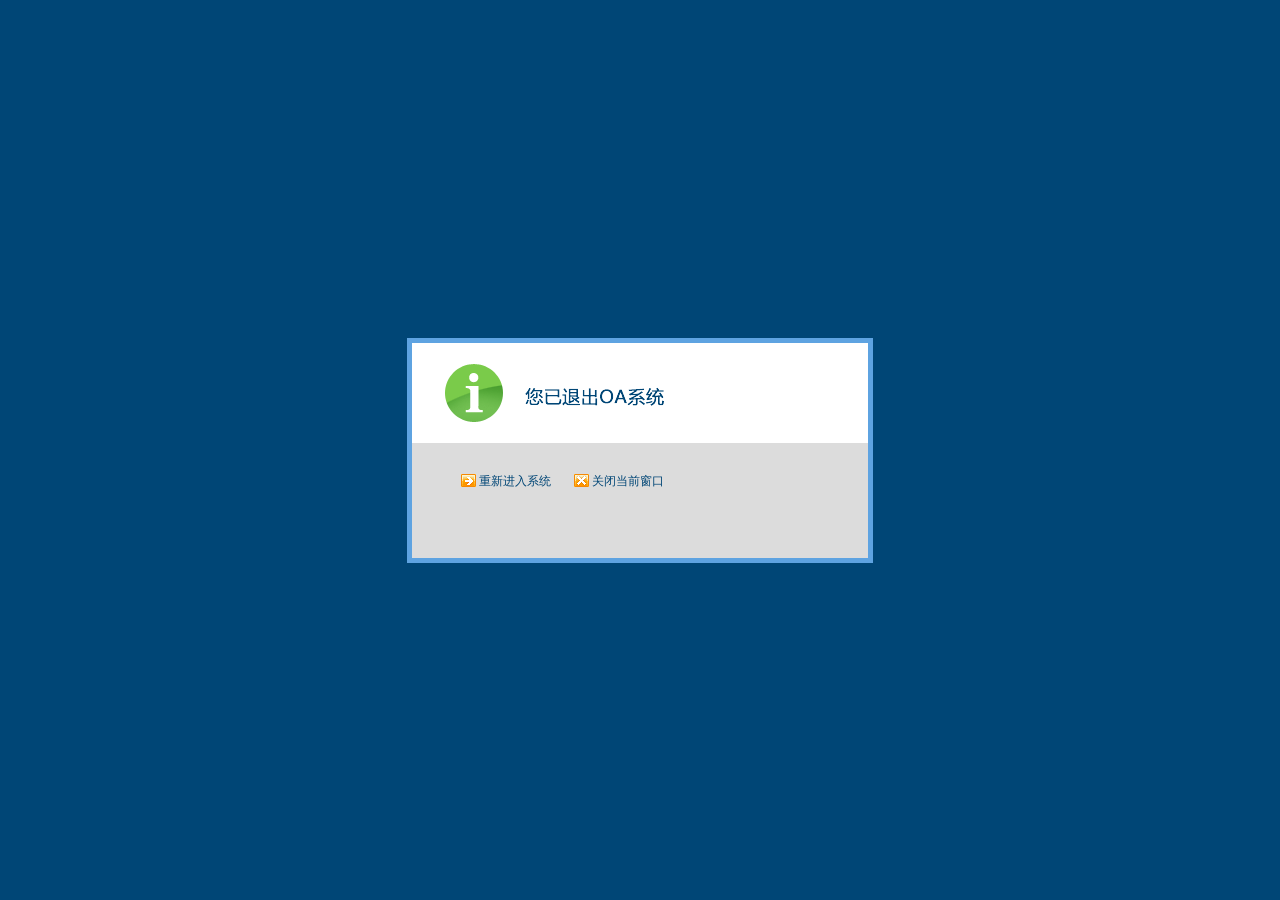
<file: src/main/webapp/html/System_User/logout.html>
<html>

<head>
<meta http-equiv="Content-Type" content="text/html; charset=gb2312" />
<title>�����˳�Itcast OAϵͳ</title>
	<link href="../style/blue/logout.css" rel="stylesheet" type="text/css" />
</head>

<body>
	<table border=0 cellspacing=0 cellpadding=0 width=100% height=100%>
		<tr>
			<td align=center>
				<div id=Logout>
					<div id=AwokeMsg><img id=LogoutImg src="../style/blue/images/logout/logout.gif" border=0 /><img id=LogoutTitle src="../style/blue/images/logout/logout1.gif" border=0 /></div>
					<div id=LogoutOperate>
                    <img src="../style/blue/images/logout/logout2.gif" border=0 /> <a href="loginUI.html">���½���ϵͳ</a>
                    <img src="../style/blue/images/logout/logout3.gif" border=0 /> <a href="javascript: window.close();">�رյ�ǰ����</a>
                    </div>
				</div>
			</td>
		</tr>
	</table>
</body>
</html>
</file>
<file: src/main/webapp/html/style/blue/logout.css>
@charset "utf-8";
/* CSS Document */

	body {
	background: #004676;
	margin: 0;
}
#Logout {
	border: solid 5px #5ea3e1;
	width: 456px;
}
#AwokeMsg {
	height: 100;
	background: #ffffff;
	width: 100%;
	text-align: left;
`
}
#LogoutOperate {
	background: #dcdcdc;
	height: 85px;
	text-align: left;
	padding-top: 30px;
	padding-left: 49px;
	color: #004676;
	font-family: "宋体";
	font-size: 12px;
}
#LogoutOperate a {
	color: #004676;
	font-family: "宋体";
	font-size: 12px;
	margin-right: 20px;
	TEXT-DECORATION: none;
}
#LogoutOperate img {
	margin-bottom: -2px;
}
#LogoutImg {
	margin-left: 33px;
	margin-top: 21px;
	margin-right: 10px;
}
#LogoutTitle {
	margin-left: 12px;
	margin-bottom: 16px;
}
table {
	font-family: 宋体;
	font-size: 10pt;
	color: #484848;
}
</file>
